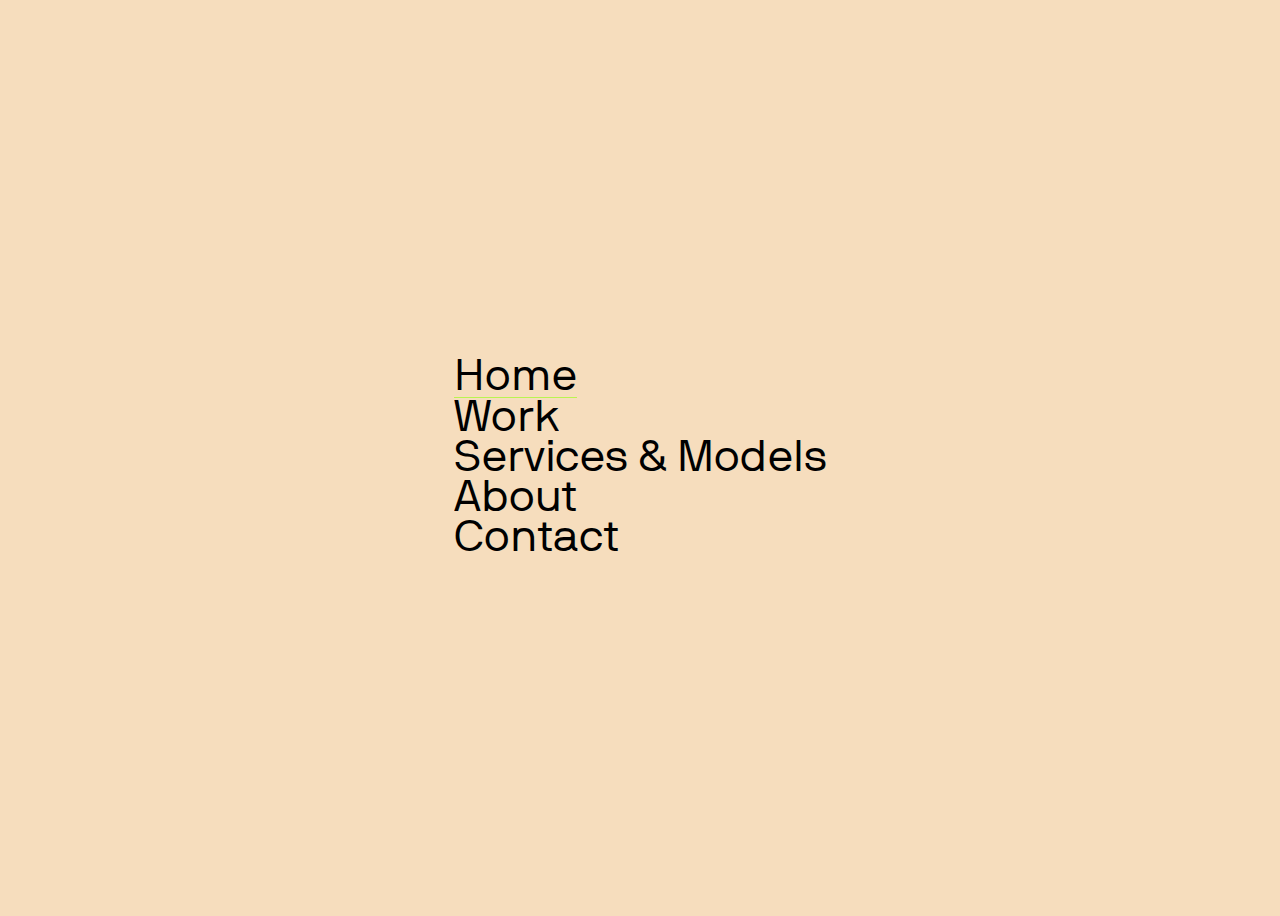
<file: others/feature.html>
<!DOCTYPE html>
<html lang="en">
  <head>
    <meta charset="UTF-8" />
    <meta name="viewport" content="width=device-width, initial-scale=1.0" />
    <title>Document</title>
    <style>
      @font-face {
        font-family: rejoy2;
        src: url(../source/rejoy2.woff2);
      }
      body {
        background-color: rgb(246, 221, 189);
      }
      .center {
        height: 100vh;
        display: flex;
        justify-content: center;
        align-items: center;
      }
      .right_mc {
        border-radius: 10px;
        display: flex;
        flex-direction: column;
        justify-content: space-between;
        z-index: 100;
      }
      .right_mc > div {
        font-size: 3.5vw;
        line-height: 0.9;
        font-family: rejoy2;
      }
      .right_mc div {
        overflow: hidden;
        width: fit-content;
      }
      .onhover {
        position: relative;
        cursor: pointer;
      }
      .onhover::after {
        content: "";
        position: absolute;
        bottom: 0;
        left: 0;
        width: 100%;
        height: 1px;
        background-color: rgb(59, 59, 59);
        transform: scaleX(var(--transformScale, 0));
        transform-origin: var(
          --transformOrigin,
          bottom left
        ); /*-transformOrigin has not been defined, it will fall back to the default value bottom left.*/
        transition: transform 0.5s ease;
      }
      .right_mc .onhover::after {
        height: 2px;
      }


      /* up hover effect */
      .right_mc div {
        position: relative;
        overflow: hidden;
      }

      .right_mc div span {
        display: block;
        position: absolute;
        left: 0;
        top: 0;
        transform: translateY(0);
        transition: transform 0.5s ease;
      }

      .right_mc div span:nth-child(2) {
        position: relative;
        z-index: 1;
        transform: translateY(100%);
      }

      .right_mc div:hover span:nth-child(1) {
        transform: translateY(-100%);
      }

      .right_mc div:hover span:nth-child(2) {
        transform: translateY(0);
      }
    </style>
  </head>
  <body>
    <div class="center">
      <div class="right_mc">
        <div
          style="text-decoration: underline; text-decoration-thickness: 2px"
          class="onhover"
        >
          <span>Home</span>
          <span style="background-color: rgb(159, 255, 33)">Home</span>
        </div>
        <div class="onhover">
          <span>Work</span>
          <span>Work</span>
        </div>
        <div class="onhover">
          <span>Services & Models</span>
          <span>Services & Models</span>
        </div>
        <div class="onhover">
          <span>About</span>
          <span>About</span>
        </div>
        <div class="onhover">
          <span>Contact</span>
          <span>Contact</span>
        </div>
      </div>
    </div>
    <script>
      function buttonhover() {
        document.querySelectorAll(".onhover").forEach((e) => {
          e.addEventListener("mouseenter", () => {
            e.style.setProperty("--transformScale", "1");
            e.style.setProperty("--transformOrigin", "bottom left");
          });

          e.addEventListener("mouseleave", () => {
            e.style.setProperty("--transformScale", "0");
            e.style.setProperty("--transformOrigin", "bottom right");
          });
        });
      }
      buttonhover();
    </script>
  </body>
</html>
</file>
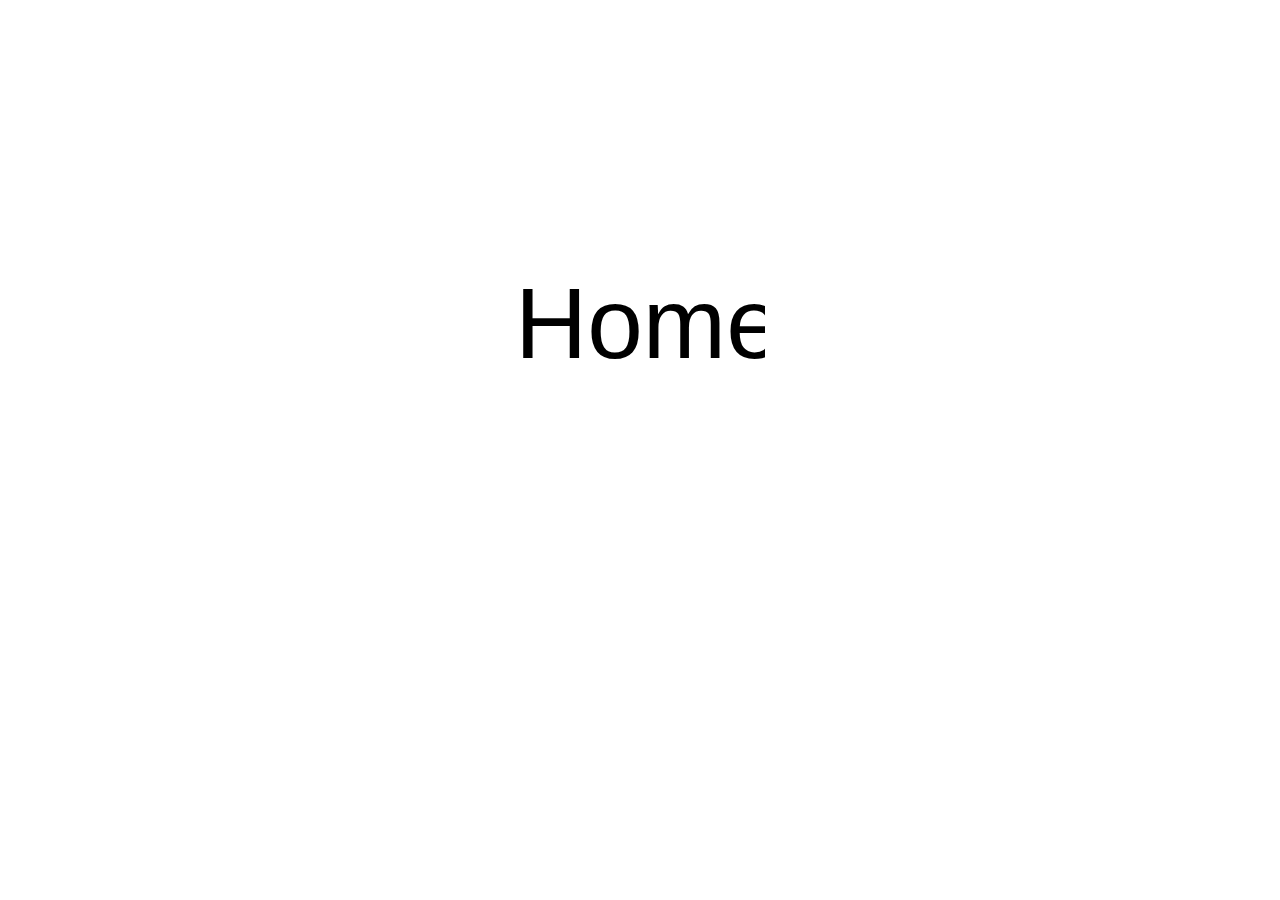
<file: others/transformtest.html>
<!DOCTYPE html>
<html lang="en">
<head>
    <meta charset="UTF-8">
    <meta name="viewport" content="width=device-width, initial-scale=1.0">
    <title>Text Transition</title>
    <style>
        body{
            height: 70vh;
            display: flex;
            justify-content: center;
            align-items: center;
        }
        .text-container {
            width: 250px;
            height: 100px;
           position: relative;
           background-color: rgb(255, 255, 255);
           color: rgb(0, 0, 0);
           overflow: hidden;
        }

        .text-container div {
            top: 0;
            font-family: 'Franklin Gothic Medium', 'Arial Narrow', Arial, sans-serif;
            font-size: 100px;
            position: absolute;
            transition: transform 0.7s ease , opacity 0.3s ease;
            line-height: 1;
        }

        .text-container .text1 {
            transform: translateY(0);
        }

        .text-container .text2 {
             /* position: absolute; */
            transform: translateY(200%);
        }

        .text-container:hover .text1 {
            transform: translateY(-200%);
            opacity: 0;
        }

        .text-container:hover .text2 {
            transform: translateY(0);
         
        }
    </style>
</head>
<body>
    <div class="text-container">
        <div class="text1">Home</div>
        <div class="text2" >Home</div>
        <div class="text-container">
            <div class="text1">Home</div>
            <div class="text2" >Home</div>
        </div>
    </div>
    
</body>
</html>
</file>
